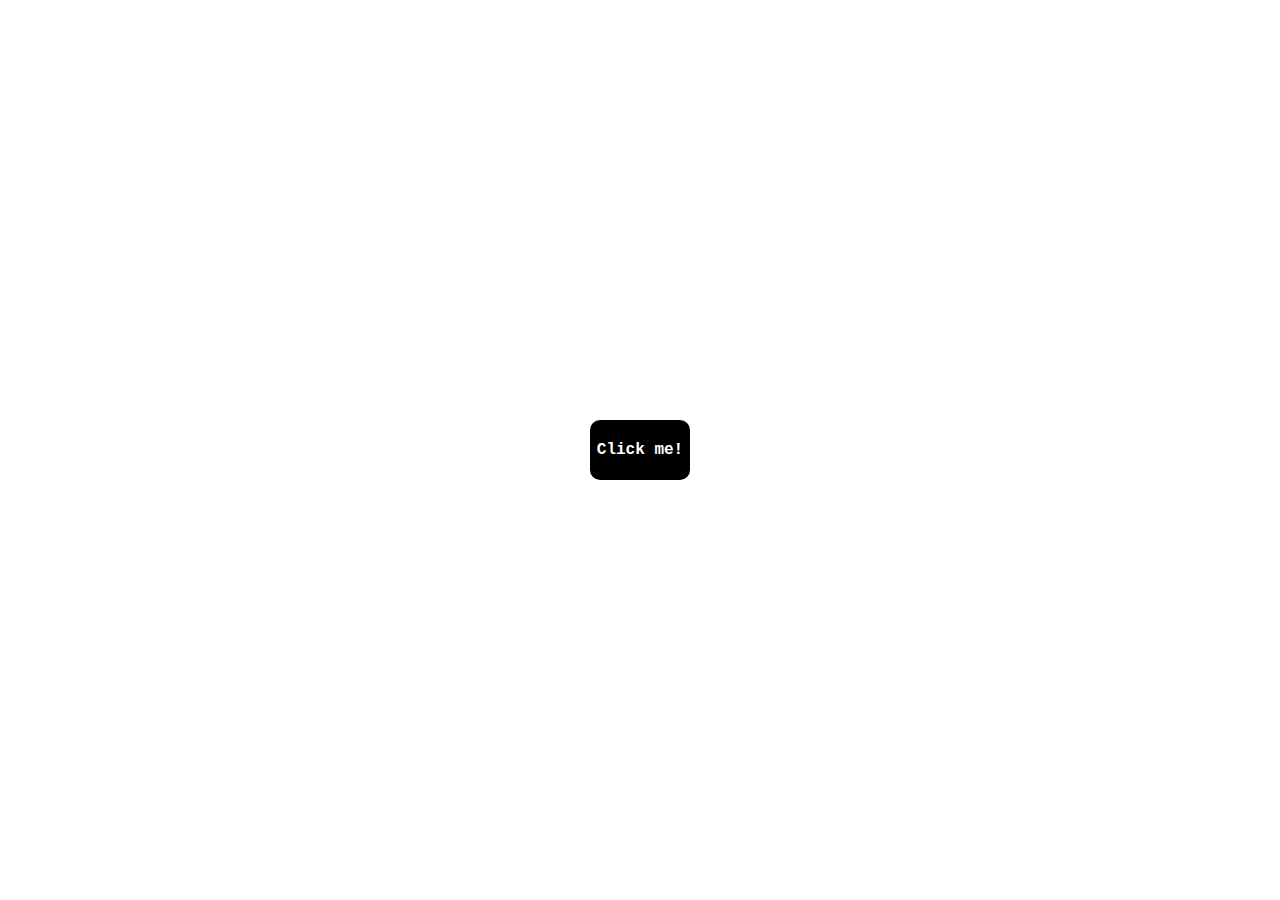
<file: PopOver/index.html>
<!DOCTYPE html>
<html lang="en">
  <head>
    <meta charset="UTF-8" />
    <meta name="viewport" content="width=device-width, initial-scale=1.0" />
    <title>Document</title>
    <link rel="stylesheet" href="style.css" />
  </head>
  <body>
    <div class="pop-over">
      <button class="pop-btn" id="pop-btn">Click me!</button>
      <div class="popover" id="popover">
        <p>This is the popover content. My name is Sweta Patel</p>
      </div>
    </div>
    <script src="script.js"></script>
  </body>
</html>
</file>
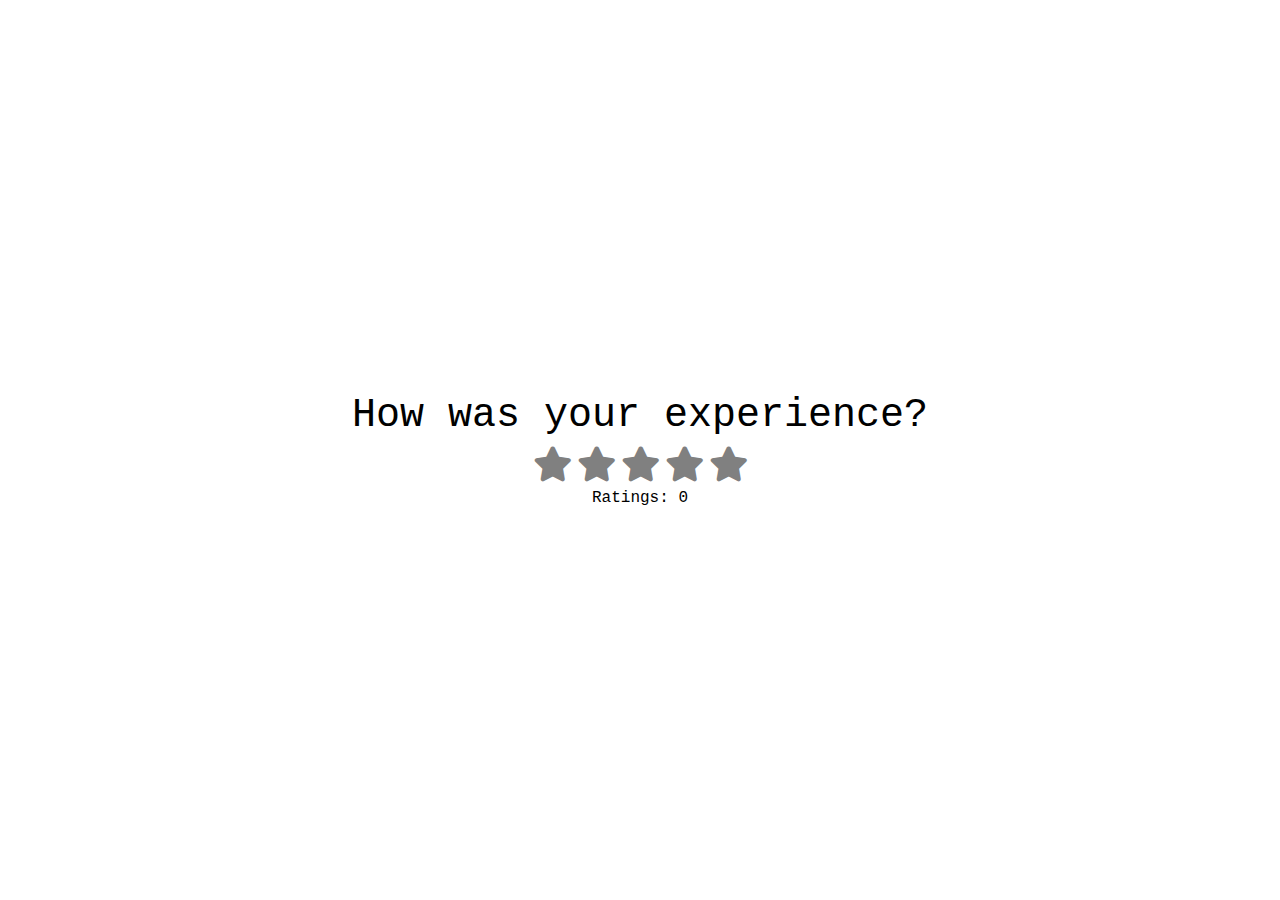
<file: starRating/index.html>
<!DOCTYPE html>
<html lang="en">
  <head>
    <meta charset="UTF-8" />
    <meta name="viewport" content="width=device-width, initial-scale=1.0" />
    <title>Document</title>
    <link
      rel="stylesheet"
      href="https://cdnjs.cloudflare.com/ajax/libs/font-awesome/6.0.0-beta3/css/all.min.css"
    />

    <link rel="stylesheet" href="style.css" />
  </head>
  <body>
    <div class="rating-box">
      <header>How was your experience?</header>
      <div class="stars">
        <i class="fa-solid fa-star" data-rating="1"></i>
        <i class="fa-solid fa-star" data-rating="2"></i>
        <i class="fa-solid fa-star" data-rating="3"></i>
        <i class="fa-solid fa-star" data-rating="4"></i>
        <i class="fa-solid fa-star" data-rating="5"></i>
      </div>
      <div class="rating-text">Ratings: <span id="ratingValue">0</span></div>
    </div>
    <script src="script.js"></script>
  </body>
</html>
</file>
<file: PopOver/style.css>
* {
  margin: 0;
  padding: 0;
  box-sizing: border-box;
  font-family: "Courier New", Courier, monospace;
}
body {
  display: flex;
  justify-content: center;
  align-items: center;
  min-height: 100vh;
}

.pop-over {
  display: flex;
  flex-direction: column;
  justify-content: center;
  align-items: center;
  position: relative;
  display: inline-block;
  /* min-he: 100vh; */
}

.popover {
  display: none;
  position: absolute;
  top: 100%;
  left: 50%;
  transform: translateX(-50%);
  width: 200px;
  padding: 10px;
  background-color: #fff;
  border: 1px solid #ccc;
  box-shadow: 0px 2px 10px rgba(0, 0, 0, 0.1);
  z-index: 10;
  border-radius: 5px;
}
.popover p {
  font-size: 20px;
}

.popover::before {
  content: "";
  position: absolute;
  top: -10px;
  left: 50%;
  transform: translateX(-50%);
  border-width: 0 10px 10px 10px;
  border-style: solid;
  border-color: transparent transparent #ccc transparent;
}

.popover::after {
  content: "";
  position: absolute;
  top: -9px;
  left: 50%;
  transform: translateX(-50%);
  border-width: 0 9px 9px 9px;
  border-style: solid;
  border-color: transparent transparent #fff transparent;
}

.pop-btn {
  height: 60px;
  width: 100px;
  border-radius: 10px;
  border: none;
  background-color: black;
  color: white;
  font-size: 16px;
  font-weight: bold;
  cursor: pointer;
}
.pop-btn:hover {
  background-color: #0056b3;
}
</file>
<file: starRating/style.css>
* {
  margin: 0;
  padding: 0;
  box-sizing: border-box;
  font-family: "Courier New", Courier, monospace;
}
body {
  display: flex;
  align-items: center;
  justify-content: center;
  min-width: 100vh;
}
.rating-box {
  display: flex;
  flex-direction: column;
  gap: 8px;
  align-items: center;
  justify-content: center;
  min-height: 100vh;
}

.rating-box header {
  font-size: 40px;
}

.stars {
  display: flex;
  gap: 5px;
}
.stars i {
  font-size: 35px;
  color: grey;
  cursor: pointer;
  transition: color 0.3s ease;
}

.stars i.active {
  color: gold;
}
.stars i:hover {
  transform: scale(1.3);
}
</file>
